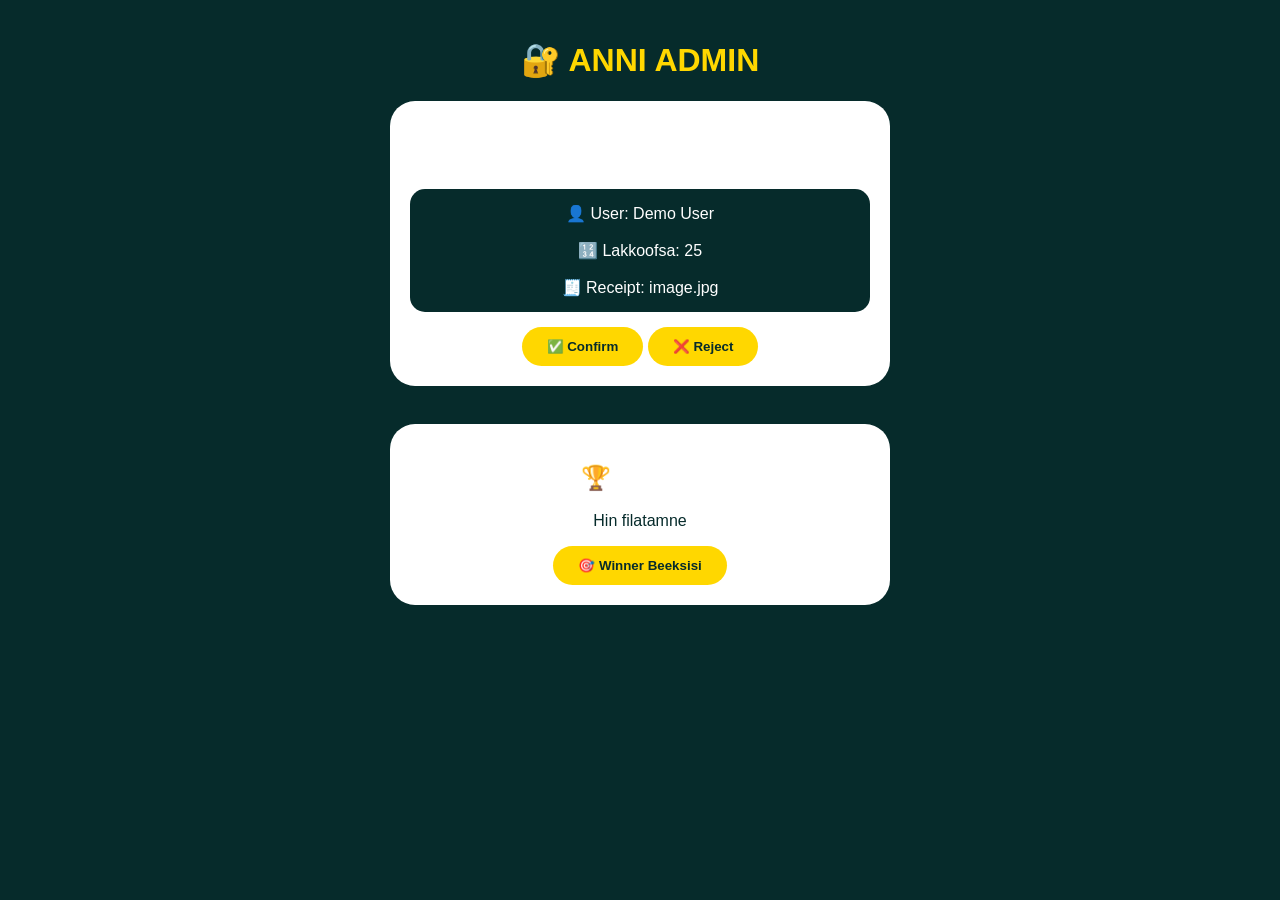
<file: admin.html>
<!DOCTYPE html>
<html lang="om">

<head>

<meta charset="UTF-8">
<meta name="viewport" content="width=device-width, initial-scale=1.0">

<title>ANNI Admin</title>

<link rel="stylesheet" href="style.css">

</head>


<body>


<div class="container">


<h1>🔐 ANNI ADMIN</h1>


<div class="card">


<h2>Receipt Check</h2>


<div class="bank">

👤 User: Demo User

<br><br>

🔢 Lakkoofsa: 25

<br><br>

🧾 Receipt: image.jpg

</div>



<button onclick="confirmPayment()">

✅ Confirm

</button>


<button onclick="rejectPayment()">

❌ Reject

</button>



</div>



<br>



<div class="card">


<h2>🏆 Winner</h2>


<p id="winner">

Hin filatamne

</p>



<button onclick="showWinner()">

🎯 Winner Beeksisi

</button>


</div>


</div>



<script>


function confirmPayment(){

alert(
"✅ Kaffaltiin mirkanaa'eera"
);

}



function rejectPayment(){

alert(
"❌ Receipt hin fudhatamne"
);

}



function showWinner(){

document.getElementById("winner")
.innerHTML =
"🎉 Lakkoofsa 25 injifateera";


}



</script>


</body>

</html>
</file>
<file: style.css>
*{
    box-sizing:border-box;
}

body{
    margin:0;
    padding:20px;
    font-family:Arial, sans-serif;
    background:#062b2b;
    color:white;
    text-align:center;
}


.container{
    max-width:500px;
    margin:auto;
}


h1{
    color:#ffd700;
}


h2{
    color:white;
}


.card{
    background:white;
    color:#062b2b;
    padding:20px;
    border-radius:25px;
    margin-top:20px;
}


/* Lakkoofsa 1-100 */

.numbers{

    display:grid;
    grid-template-columns:repeat(5,1fr);
    gap:10px;
    margin-top:20px;

}


.number{

    background:#062b2b;
    color:white;

    border:none;

    padding:15px 5px;

    border-radius:15px;

    font-size:16px;

    font-weight:bold;

    cursor:pointer;

}


.number:hover{

    background:#ffd700;

    color:#062b2b;

}



/* Button */

button{

    background:#ffd700;

    color:#062b2b;

    border:none;

    padding:12px 25px;

    border-radius:25px;

    font-weight:bold;

    cursor:pointer;

}



button:hover{

    transform:scale(1.05);

}



/* Popup Card */

.popup{

    display:none;

    position:fixed;

    top:0;

    left:0;

    width:100%;

    height:100%;

    background:rgba(0,0,0,0.7);

    justify-content:center;

    align-items:center;

    z-index:1000;

}



.popup-card{

    background:white;

    color:#062b2b;

    width:85%;

    max-width:400px;

    padding:25px;

    border-radius:25px;

}



.close{

    float:right;

    font-size:22px;

    cursor:pointer;

}



/* Bank */

.bank{

    background:#062b2b;

    color:white;

    padding:15px;

    border-radius:15px;

    margin:15px 0;

}



/* Promotion image */

.promo{

    width:100%;

    max-width:450px;

    border-radius:20px;

}
</file>
